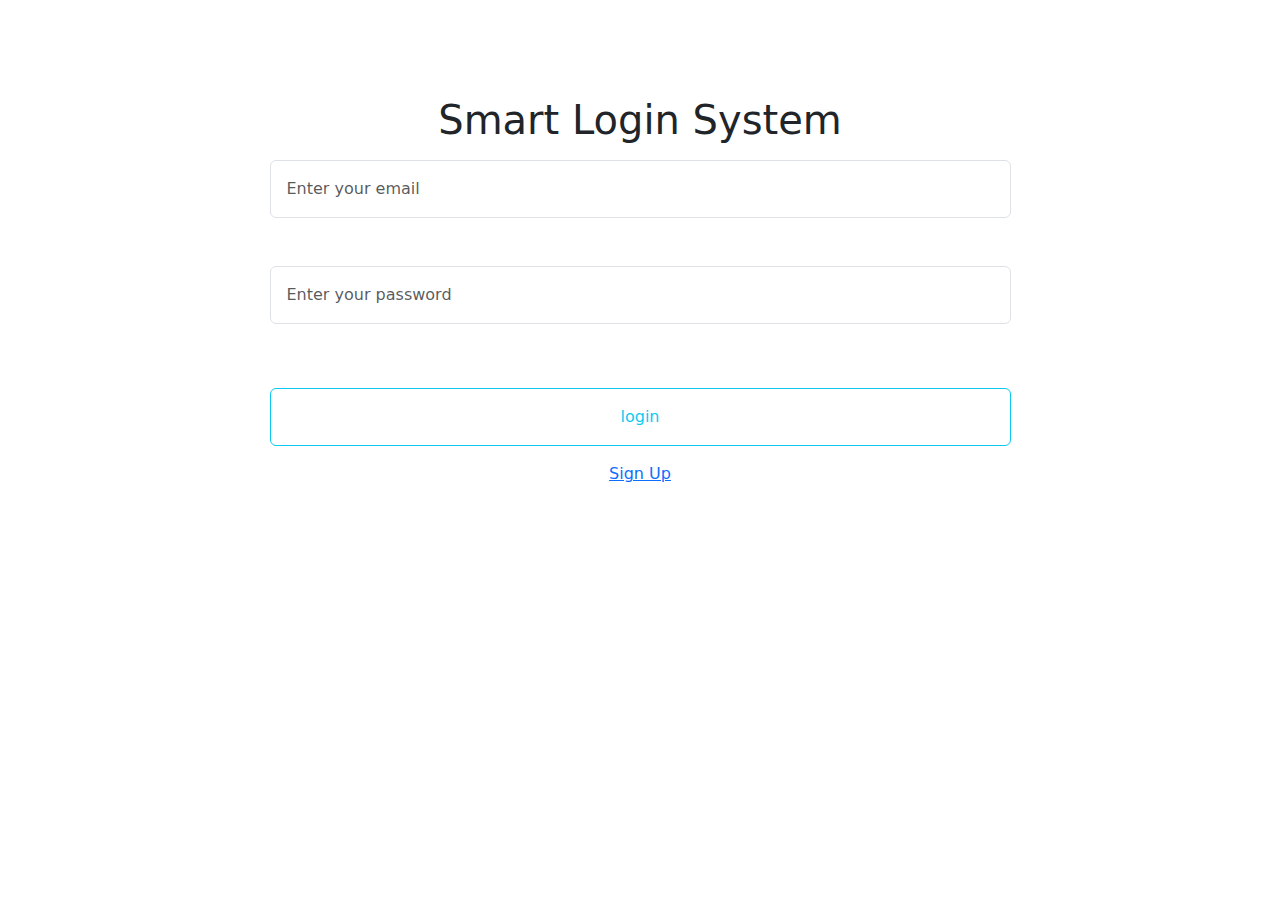
<file: index.html>
<!DOCTYPE html>
<html lang="en">

<head>
    <meta charset="UTF-8">
    <meta name="viewport" content="width=device-width, initial-scale=1.0">
    <link rel="stylesheet" href="fontawesome/css/all.min.css">
    <link rel="stylesheet" href="bootstrap-5.3.3-dist/css/bootstrap.min.css">
    <link rel="stylesheet" href="index.css">
    <title>Document</title>
</head>

<body>
    <div class="container my-5 text-center ">
        <div class="group m-auto w-75 p-5">
            <h1>Smart Login System</h1>

            <input id="emailUser" class="form-control p-3 my-3" placeholder="Enter your email" type="text"
                fdprocessedid="hiogm">
            <div class="alert alert-warning d-none " role="alert">
                write style Word then @ then gmail or hotmail then . then com
            </div>
            <input id="passwordUser" class="form-control p-3 my-5" placeholder="Enter your password" type="password"
                fdprocessedid="br71xj">
            <div class="alert alert-warning d-none " role="alert">
                write style [a-z] and [A-Z] and [0-9] at least 8 number
            </div>
            <button id="buttonlo" class="btn btn-outline-info w-100 my-3 p-3" fdprocessedid="b347xb">login</button>
            <div>
                <p><a href="#" class="signUp">Sign Up</a></p>
            </div>
            <div id="error-message" class="d-none  alert alert-warning alert-dismissible fade show"></div>
        </div>
    </div>
    <script src="fontawesome/js/all.min.js"></script>
    <script src="bootstrap-5.3.3-dist/js/bootstrap.bundle.min.js"></script>
    <script src="index.js"></script>
</body>

</html>
</file>
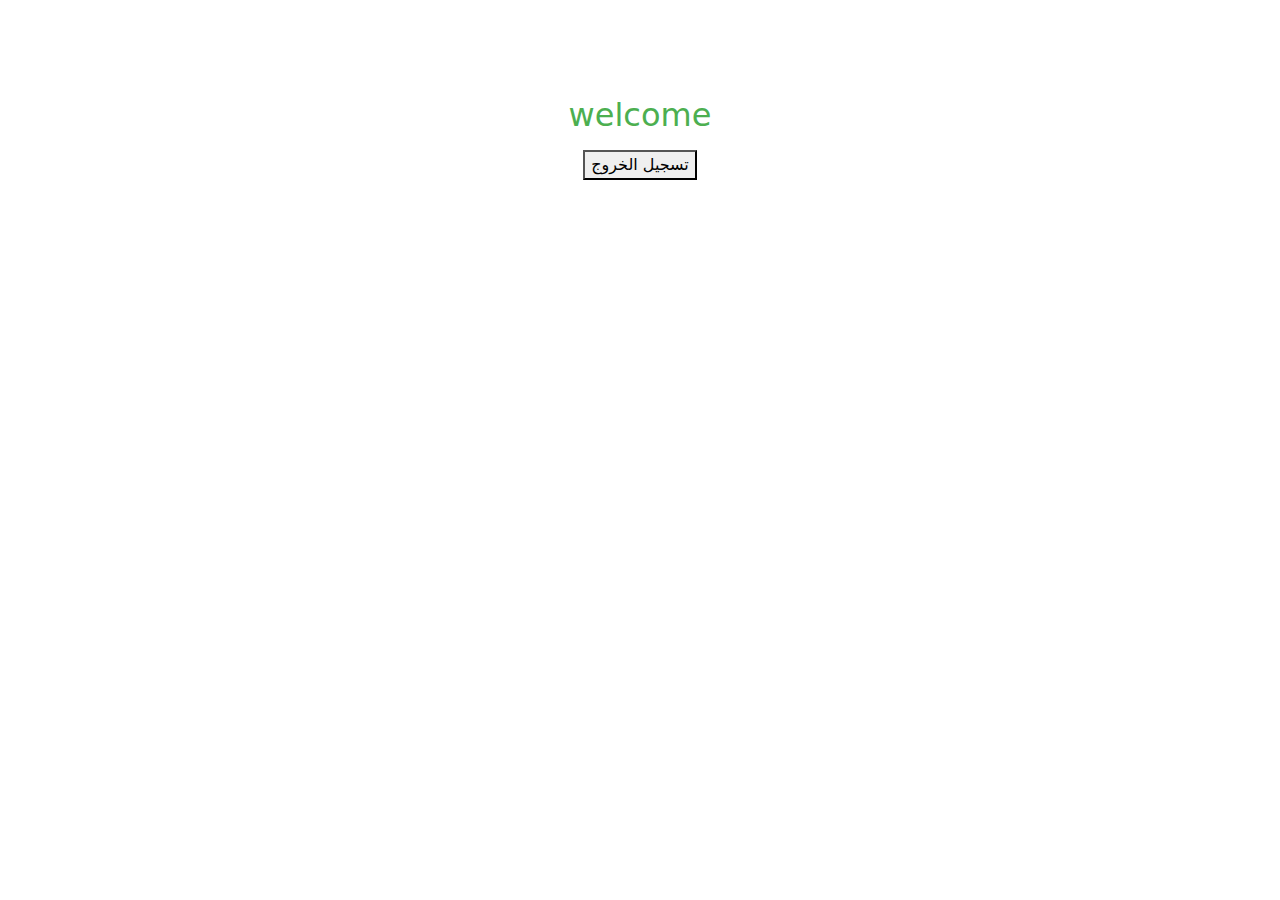
<file: home.html>
<!DOCTYPE html>
<html lang="en">

<head>
    <meta charset="UTF-8">
    <meta name="viewport" content="width=device-width, initial-scale=1.0">
    <link rel="stylesheet" href="fontawesome/css/all.min.css">
    <link rel="stylesheet" href="bootstrap-5.3.3-dist/css/bootstrap.min.css">
    <link rel="stylesheet" href="index.css">
    <title>Document</title>
</head>

<body>
    <div class="container my-5 text-center ">
        <div class="group m-auto w-75 p-5">
            <div class="welcome-message">
                <h1> welcome
                    <span id="user-name"></span>
                </h1>
                <p id="user-welcome"></p>
                <button id="logoutbtn">تسجيل الخروج</button>
            </div>
        </div>
    </div>
    <script src="fontawesome/js/all.min.js"></script>
    <script src="bootstrap-5.3.3-dist/js/bootstrap.bundle.min.js"></script>
    <script src="index.js"></script>
</body>

</html>
</file>
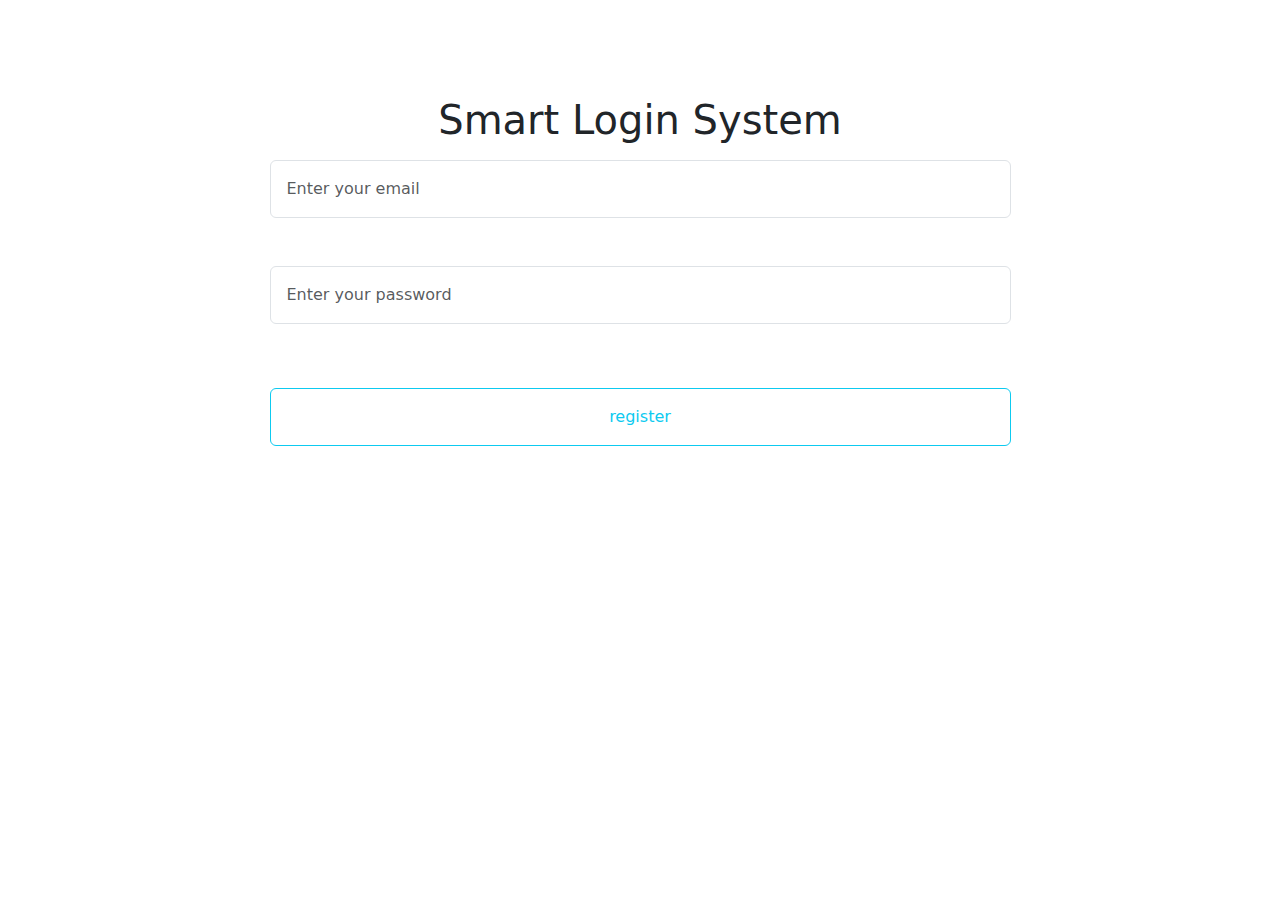
<file: register.html>
<!DOCTYPE html>
<html lang="en">

<head>
    <meta charset="UTF-8">
    <meta name="viewport" content="width=device-width, initial-scale=1.0">
    <link rel="stylesheet" href="fontawesome/css/all.min.css">
    <link rel="stylesheet" href="bootstrap-5.3.3-dist/css/bootstrap.min.css">
    <link rel="stylesheet" href="index.css">
    <title>Document</title>
</head>

<body>
    <div class="container my-5 text-center ">
        <div class="group m-auto w-75 p-5">
            <h1>Smart Login System</h1>
            <input id="emailUser" class="form-control p-3 my-3" placeholder="Enter your email" type="text"
                fdprocessedid="hiogm">
            <div class="alert alert-warning d-none " role="alert">
                write style Word then @ then gmail or hotmail then . then com
            </div>
            <input id="passwordUser" class="form-control p-3 my-5" placeholder="Enter your password" type="password"
                fdprocessedid="br71xj">
            <div class="alert alert-warning d-none " role="alert">
                write style [a-z] and [A-Z] and [0-9] at least 8 number
            </div>
            <button id="buttonRe" class="btn btn-outline-info w-100 my-3 p-3" fdprocessedid="b347xb">register</button>
            <div id="error-message" class="d-none alert alert-warning alert-dismissible fade show">
            </div>
        </div>
    </div>



    <script src="fontawesome/js/all.min.js"></script>
    <script src="bootstrap-5.3.3-dist/js/bootstrap.bundle.min.js"></script>
    <script src="index.js"></script>
</body>

</html>
</file>
<file: index.css>
.welcome-message h1 {
    font-size: 2rem;
    color: #4CAF50;
}

.welcome-message p {
    font-size: 1.2rem;
    margin-top: 10px;
    color: #555;
}
</file>
